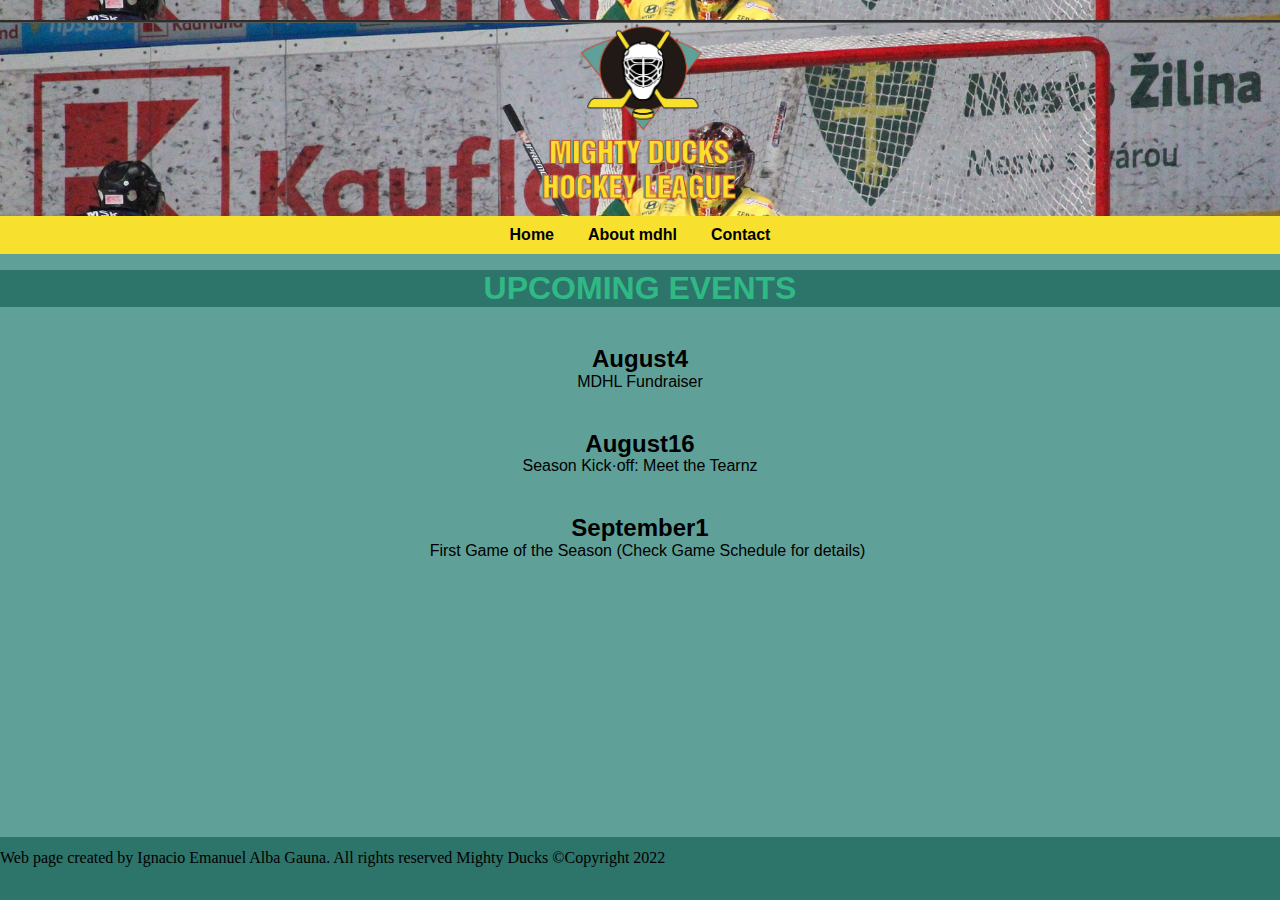
<file: src/index.html>
<!DOCTYPE html>
<html lang="en">

<head>
    <meta charset="UTF-8">
    <meta http-equiv="X-UA-Compatible" content="IE=edge">
    <meta name="viewport" content="width=device-width, initial-scale=1.0">
    <title>Mighty Ducks</title>
    <link rel="stylesheet" href="index.css">
    <link rel="stylesheet" href="normalize.css">
</head>

<body>

    <header>

        <div class="bannercontainer">
            <div class="MightyHockey">
                <p class="Mighty">Mighty Ducks</p>
                <p class="Hockey">Hockey League</p>
            </div>
            <div class="logocontainer">
                <img src="../utils/Logo-Mighty-ducks-01.png" alt="logophoto" class="logo">
            </div>

        </div>
        <nav class="navcontainer1">
            <ul class="navcontainer1"></ul>
            <li><a class="blackyellow" href="index.html">Home</a></li>
            <li><a class="mdhl" href="mdhl.html">About mdhl</a></li>
            <li><a class="contact" href="Contact.html">Contact</a></li>
            </ul>
        </nav>
    </header>

    <main>
        <h1 class="events">UPCOMING EVENTS</h1>
        <section class="boxcontainer">
            <article>
                <h2 class="August4">August4</h2>
                <p class="mdhlfundraiser">MDHL Fundraiser</p>
            </article>
            <article class="textcontainer">
                <h2 class="August16">August16</h2>
                <p>Season Kick·off: Meet the Tearnz</p>
            </article>
            <article>
                <h2 class="September1">September1</h2>
                <p class="FirstGame">First Game of the Season (Check Game Schedule for details)</p>
            </article>
        </section>
    </main>

    <footer>
        <p>Web page created by Ignacio Emanuel Alba Gauna. All rights reserved Mighty Ducks ©Copyright 2022</p>
    </footer>

</body>

</html>
</file>
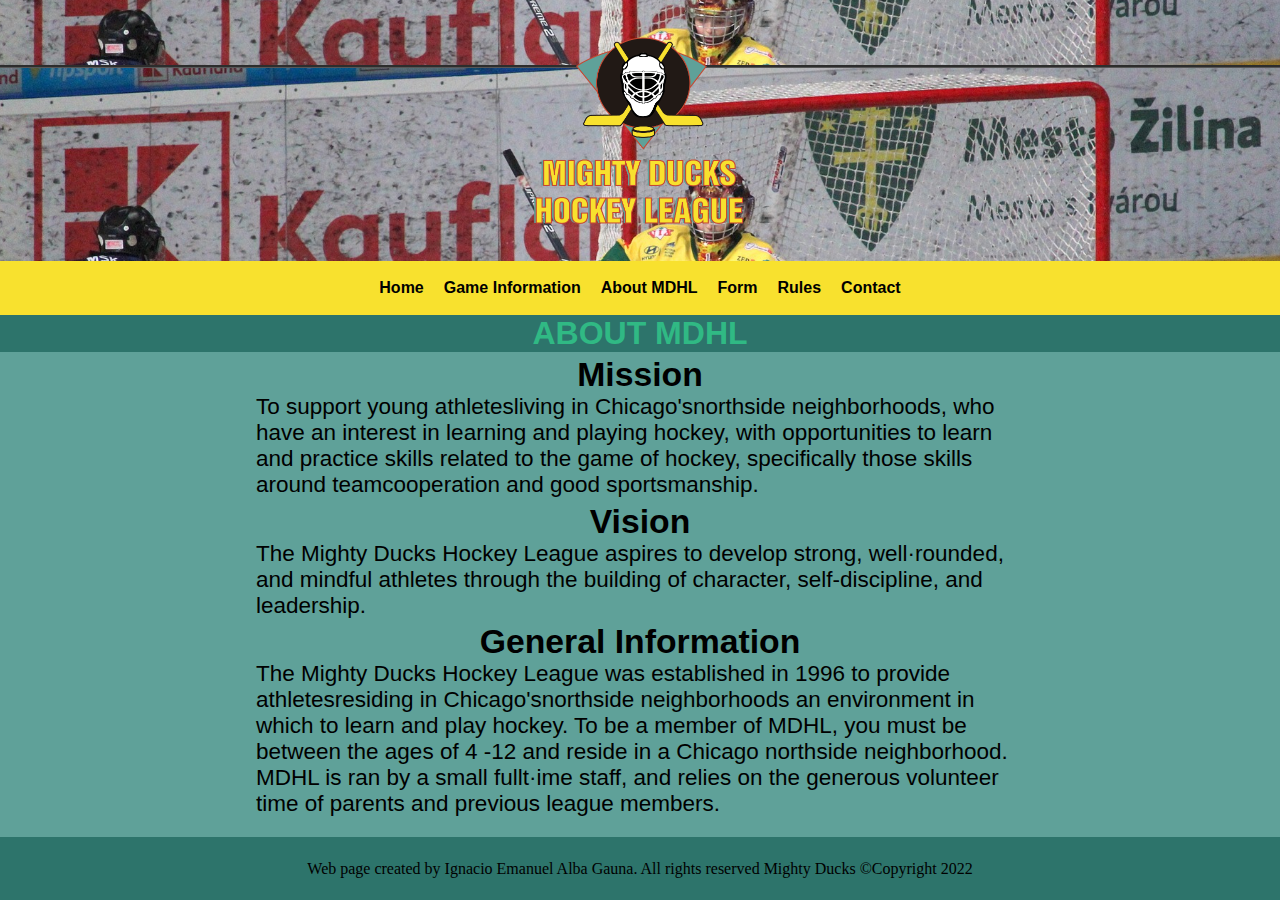
<file: src/AboutMdhl.html>
<!DOCTYPE html>
<html lang="en">

<head>
    <meta charset="UTF-8">
    <meta http-equiv="X-UA-Compatible" content="IE=edge">
    <meta name="viewport" content="width=device-width, initial-scale=1.0">
    <title>Mighty Ducks</title>
    <link rel="stylesheet" href="../src/Styles/Styles.css">
    <link rel="stylesheet" href="../src/Styles/Mdhl.css">
</head>

<body>
    <header>
        <div class="bannercontainer">
            <div class="MightyHockey">
                <p class="Mighty">Mighty Ducks</p>
                <p class="Hockey">Hockey League</p>
            </div>
            <img src="../src/utils/Logo-Mighty-ducks-01.png" alt="logophoto" class="logo">
        </div>
        <nav class="navcontainer1">
            <ul>
                <li><a class="blackyellow" href="../src/Home.html">Home</a></li>
                <li><a class="GameInformation" href="../src/GameInformation.html">Game Information</a></li>
                <li><a class="mdhl" href="../src/AboutMdhl.html">About MDHL</a></li>
                <li><a class="RegistrationForm" href="RegistrationForm.html">Form</a></li>
                <li><a class="Rules" href="Rules.html">Rules</a></li>
                <li><a class="contact" href="../src/Contact.html">Contact</a></li>
            </ul>
        </nav>
    </header>

    <main>
        <h1 class="aboutMdhl">ABOUT MDHL</h1>
        <section class="boxcontainer">
            <article>
                <h2>Mission</h2>
                <p>To support young athletesliving in Chicago'snorthside neighborhoods, who have an
                    interest in
                    learning and playing hockey, with opportunities to learn and practice skills related to the game of
                    hockey, specifically those skills around teamcooperation and good sportsmanship.</p>
            </article>
            <article>
                <h2>Vision</h2>
                <p>The Mighty Ducks Hockey League aspires to develop strong, well·rounded, and
                    mindful
                    athletes through the building of character, self-discipline, and leadership.</p>
            </article>
            <article>
                <h2>General Information</h2>
                <p>The Mighty Ducks Hockey League was established in 1996 to provide
                    athletesresiding in
                    Chicago'snorthside neighborhoods an environment in which to learn and play hockey. To be a
                    member of MDHL, you must be between the ages of 4 -12 and reside in a Chicago northside
                    neighborhood. MDHL is ran by a small fullt·ime staff, and relies on the generous volunteer time of
                    parents and previous league members.</p>
            </article>
        </section>
    </main>

    <footer>
        <p>Web page created by Ignacio Emanuel Alba Gauna. All rights reserved Mighty Ducks ©Copyright 2022</p>
    </footer>
</body>

</html>
</file>
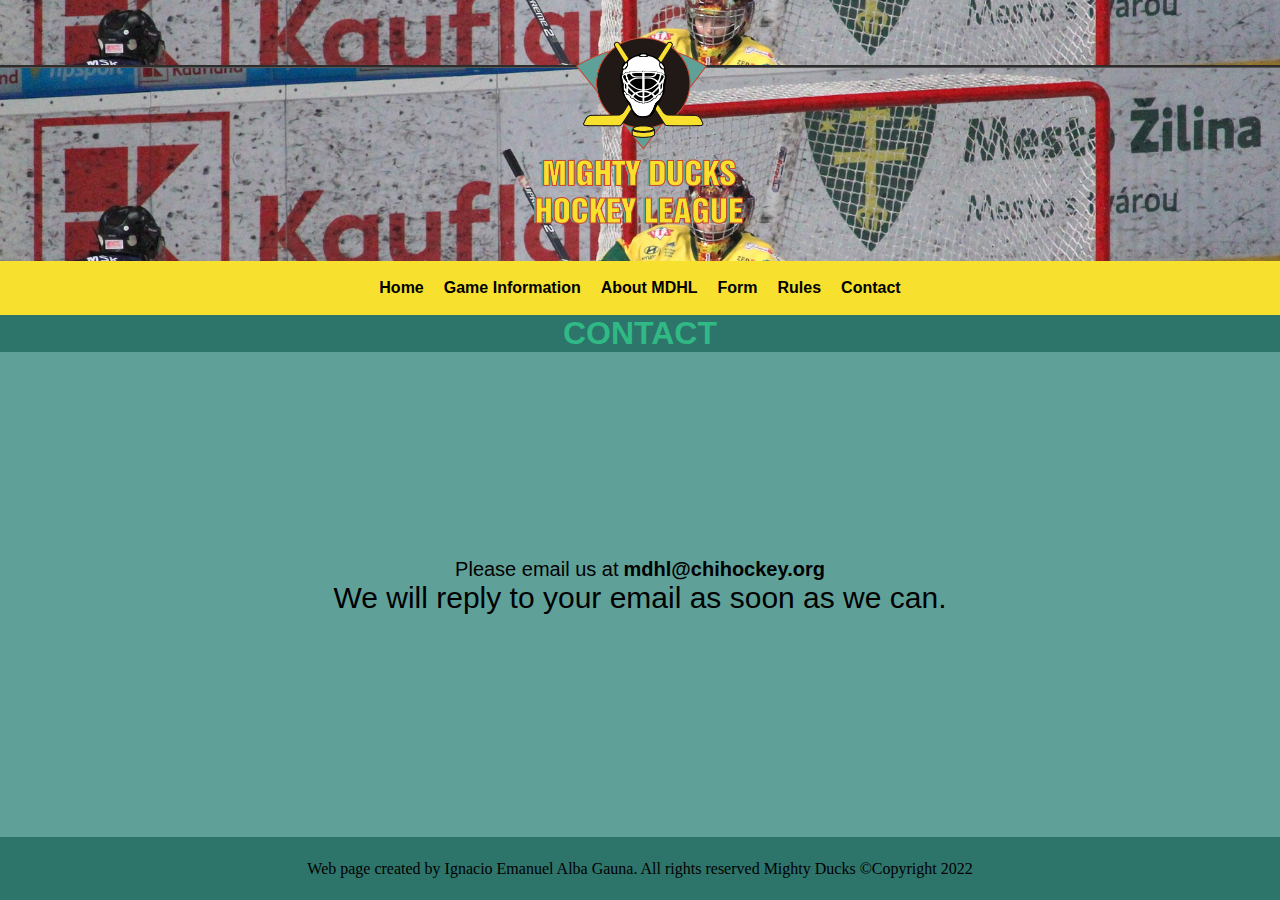
<file: src/Contact.html>
<!DOCTYPE html>
<html lang="en">

<head>
    <meta charset="UTF-8">
    <meta http-equiv="X-UA-Compatible" content="IE=edge">
    <meta name="viewport" content="width=device-width, initial-scale=1.0">
    <title>Mighty Ducks</title>
    <link rel="stylesheet" href="../src/Styles/Styles.css">
    <link rel="stylesheet" href="../src/Styles/Contact.css">
</head>

<body>
    <header>
        <div class="bannercontainer">
            <div class="MightyHockey">
                <p class="Mighty">Mighty Ducks</p>
                <p class="Hockey">Hockey League</p>
            </div>
            <img src="../src/utils/Logo-Mighty-ducks-01.png" alt="logophoto" class="logo">
        </div>
        <nav class="navcontainer1">
            <ul>
                <li><a class="blackyellow" href="../src/Home.html">Home</a></li>
                <li><a class="GameInformation" href="../src/GameInformation.html">Game Information</a></li>
                <li><a class="mdhl" href="../src/AboutMdhl.html">About MDHL</a></li>
                <li><a class="RegistrationForm" href="RegistrationForm.html">Form</a></li>
                <li><a class="Rules" href="Rules.html">Rules</a></li>
                <li><a class="contact" href="../src/Contact.html">Contact</a></li>
            </ul>
        </nav>
    </header>

    <main>
        <h1 class="Contact">CONTACT</h1>
        <section class="boxcontainer">
            <p class="FirstP">Please email us at<span>mdhl@chihockey.org</span></p>
            <p class="SecondP ">We will reply to your email as soon as we can.</p>
        </section>
    </main>

    <footer>
        <p>Web page created by Ignacio Emanuel Alba Gauna. All rights reserved Mighty Ducks ©Copyright 2022</p>
    </footer>

</body>

</html>
</file>
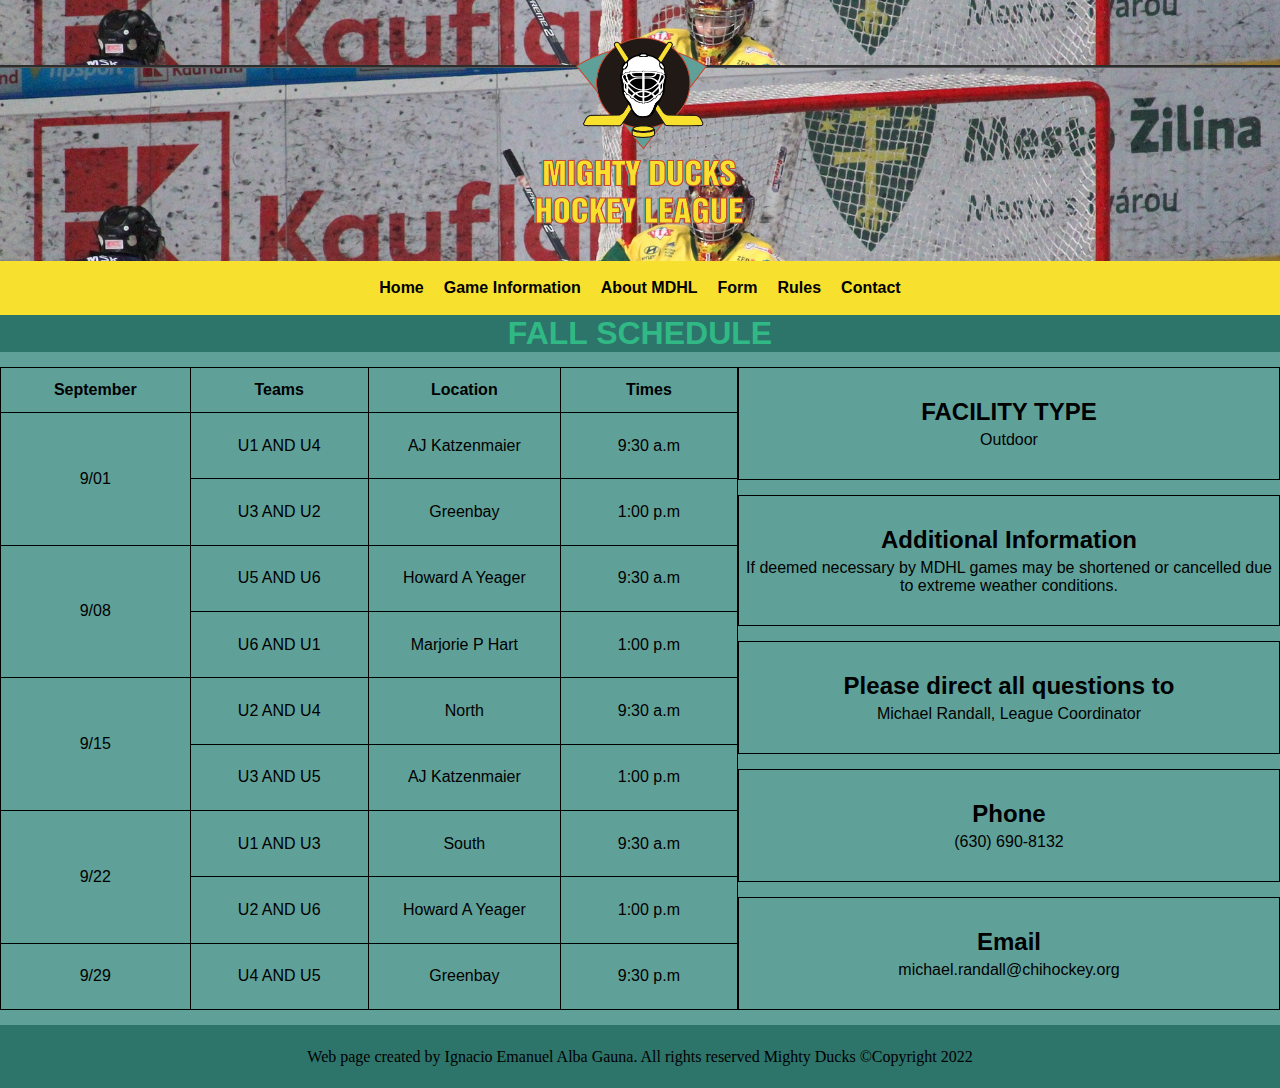
<file: src/GameInformation.html>
<!DOCTYPE html>
<html lang="en">

<head>
    <meta charset="UTF-8">
    <meta http-equiv="X-UA-Compatible" content="IE=edge">
    <meta name="viewport" content="width=device-width, initial-scale=1.0">
    <title>Mighty Ducks</title>
    <link rel="stylesheet" href="Styles/Styles.css">
    <link rel="stylesheet" href="../src/Styles/GameInformation.css">
</head>

<body>
    <header>

        <div class="bannercontainer">
            <div class="MightyHockey">
                <p class="Mighty">Mighty Ducks
                </p>
                <p class="Hockey">Hockey League</p>
            </div>
            <img src="../src/utils/Logo-Mighty-ducks-01.png" alt="logophoto" class="logo">
        </div>
        <nav class="navcontainer1">
            <ul>
                <li><a class="blackyellow" href="../src/Home.html">Home</a></li>
                <li><a class="GameInformation" href="../src/GameInformation.html">Game Information</a></li>
                <li><a class="mdhl" href="../src/AboutMdhl.html">About MDHL</a></li>
                <li><a class="RegistrationForm" href="RegistrationForm.html">Form</a></li>
                <li><a class="Rules" href="Rules.html">Rules</a></li>
                <li><a class="contact" href="../src/Contact.html">Contact</a></li>
            </ul>
        </nav>
    </header>

    <main>
        <h1 class="FallSchedule">FALL SCHEDULE</h1>
        <section>
            <div>
                <table>
                    <thead>
                        <tr>
                            <th>September</th>
                            <th>Teams</th>
                            <th>Location</th>
                            <th>Times</th>
                        </tr>
                    </thead>
                    <tbody>
                        <tr>
                            <td rowspan="2">9/01</td>
                            <td>U1 AND U4</td>
                            <td>AJ Katzenmaier</td>
                            <td>9:30 a.m</td>
                        </tr>
                        <tr>
                            <td>U3 AND U2</td>
                            <td>Greenbay</td>
                            <td>1:00 p.m</td>
                        </tr>
                        <tr>
                            <td rowspan="2">9/08</td>
                            <td>U5 AND U6</td>
                            <td>Howard A Yeager</td>
                            <td>9:30 a.m</td>
                        </tr>
                        <tr>
                            <td>U6 AND U1</td>
                            <td>Marjorie P Hart</td>
                            <td>1:00 p.m</td>
                        </tr>
                        <tr>
                            <td rowspan="2">9/15</td>
                            <td>U2 AND U4</td>
                            <td>North</td>
                            <td>9:30 a.m</td>
                        </tr>
                        <tr>
                            <td>U3 AND U5</td>
                            <td>AJ Katzenmaier</td>
                            <td>1:00 p.m</td>
                        </tr>
                        <tr>
                            <td rowspan="2">9/22</td>
                            <td>U1 AND U3</td>
                            <td>South</td>
                            <td>9:30 a.m</td>
                        </tr>
                        <tr>
                            <td>U2 AND U6</td>
                            <td>Howard A Yeager</td>
                            <td>1:00 p.m</td>
                        </tr>
                        <tr>
                            <td>9/29</td>
                            <td>U4 AND U5</td>
                            <td>Greenbay</td>
                            <td>9:30 p.m</td>
                        </tr>
                    </tbody>
                </table>
                <aside class="BoxContainer">
                    <article class="ArticleInformation">
                        <H2>FACILITY TYPE</H2>
                        <P>Outdoor</P>
                    </article>
                    <article class="ArticleInformation">
                        <h2>Additional Information</h2>
                        <p>If deemed necessary by MDHL games may be shortened or
                            cancelled due to extreme weather conditions.</p>
                    </article>
                    <article class="ArticleInformation">
                        <h2>Please direct all questions to</h2>
                        <p>Michael Randall, League Coordinator</p>
                    </article>
                    <article class="ArticleInformation">
                        <h2>Phone</h2>
                        <p>(630) 690-8132</p>
                    </article>
                    <article class="ArticleInformation">
                        <h2>Email</h2>
                        <p>michael.randall@chihockey.org</p>
                    </article>
            </div>
            </div>
        </section>
    </main>

    <footer>
        <p>Web page created by Ignacio Emanuel Alba Gauna. All rights reserved Mighty Ducks ©Copyright 2022</p>
    </footer>
</body>

</html>
</file>
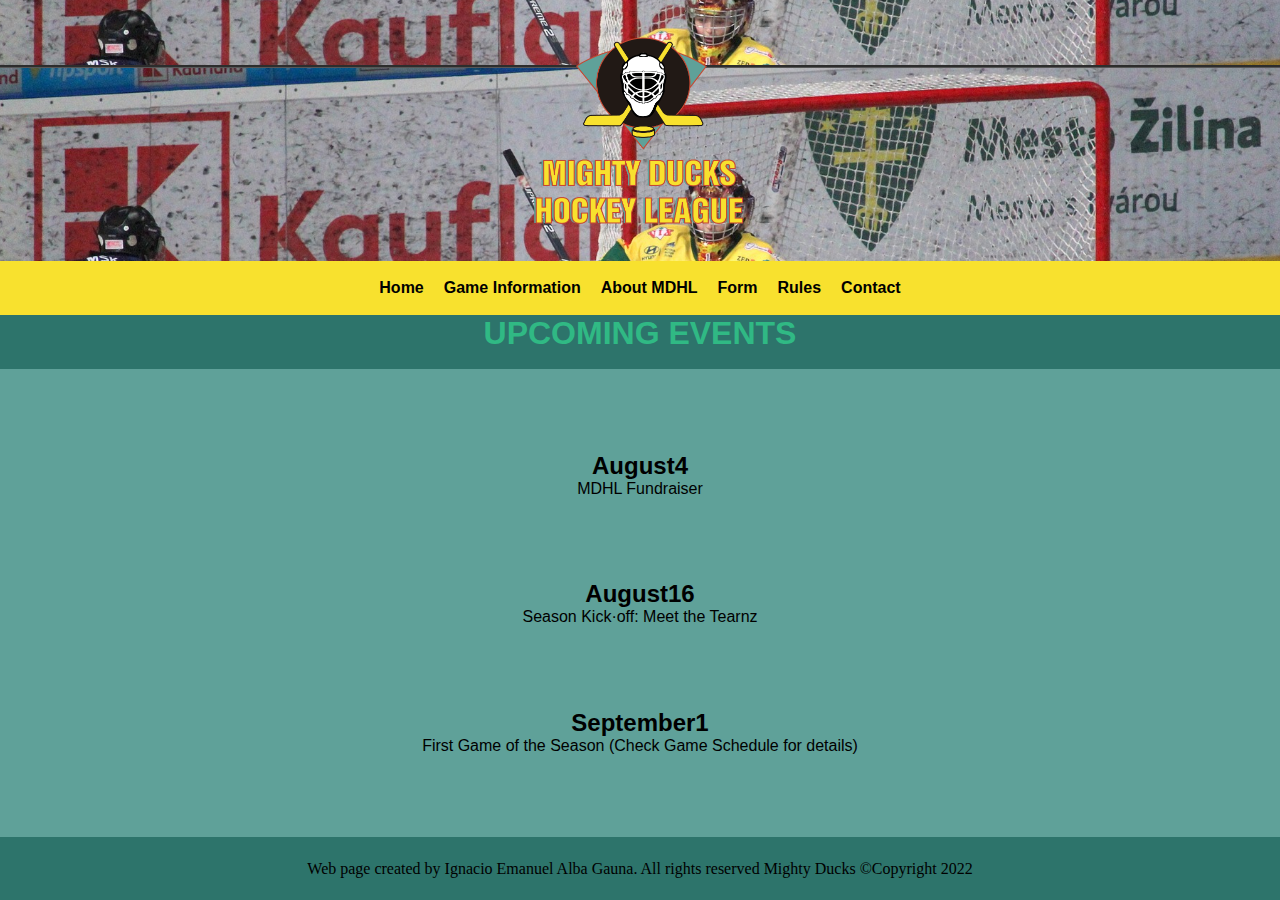
<file: src/Home.html>
<!DOCTYPE html>
<html lang="en">

<head>
    <meta charset="UTF-8">
    <meta http-equiv="X-UA-Compatible" content="IE=edge">
    <meta name="viewport" content="width=device-width, initial-scale=1.0">
    <title>Mighty Ducks</title>
    <link rel="stylesheet" href="../src/Styles/Styles.css">
    <link rel="stylesheet" href="../src/Styles/Home.css">
</head>

<body>

    <header>

        <div class="bannercontainer">
            <div class="MightyHockey">
                <p class="Mighty">Mighty Ducks</p>
                <p class="Hockey">Hockey League</p>
            </div>
            <img src="../src/utils/Logo-Mighty-ducks-01.png" alt="logophoto" class="logo">
        </div>
        <nav class="navcontainer1">
            <ul>
                <li><a class="blackyellow" href="../src/Home.html">Home</a></li>
                <li><a class="GameInformation" href="../src/GameInformation.html">Game Information</a></li>
                <li><a class="mdhl" href="../src/AboutMdhl.html">About MDHL</a></li>
                <li><a class="RegistrationForm" href="RegistrationForm.html">Form</a></li>
                <li><a class="Rules" href="Rules.html">Rules</a></li>
                <li><a class="contact" href="../src/Contact.html">Contact</a></li>
            </ul>
        </nav>
    </header>

    <main>
        <h1 class="events">UPCOMING EVENTS</h1>
        <section class="boxcontainer">
            <article>
                <h2>August4</h2>
                <p>MDHL Fundraiser</p>
            </article>
            <article>
                <h2>August16</h2>
                <p>Season Kick·off: Meet the Tearnz</p>
            </article>
            <article>
                <h2>September1</h2>
                <p>First Game of the Season (Check Game Schedule for details)</p>
            </article>
        </section>
    </main>

    <footer>
        <p>Web page created by Ignacio Emanuel Alba Gauna. All rights reserved Mighty Ducks ©Copyright 2022</p>
    </footer>

</body>

</html>
</file>
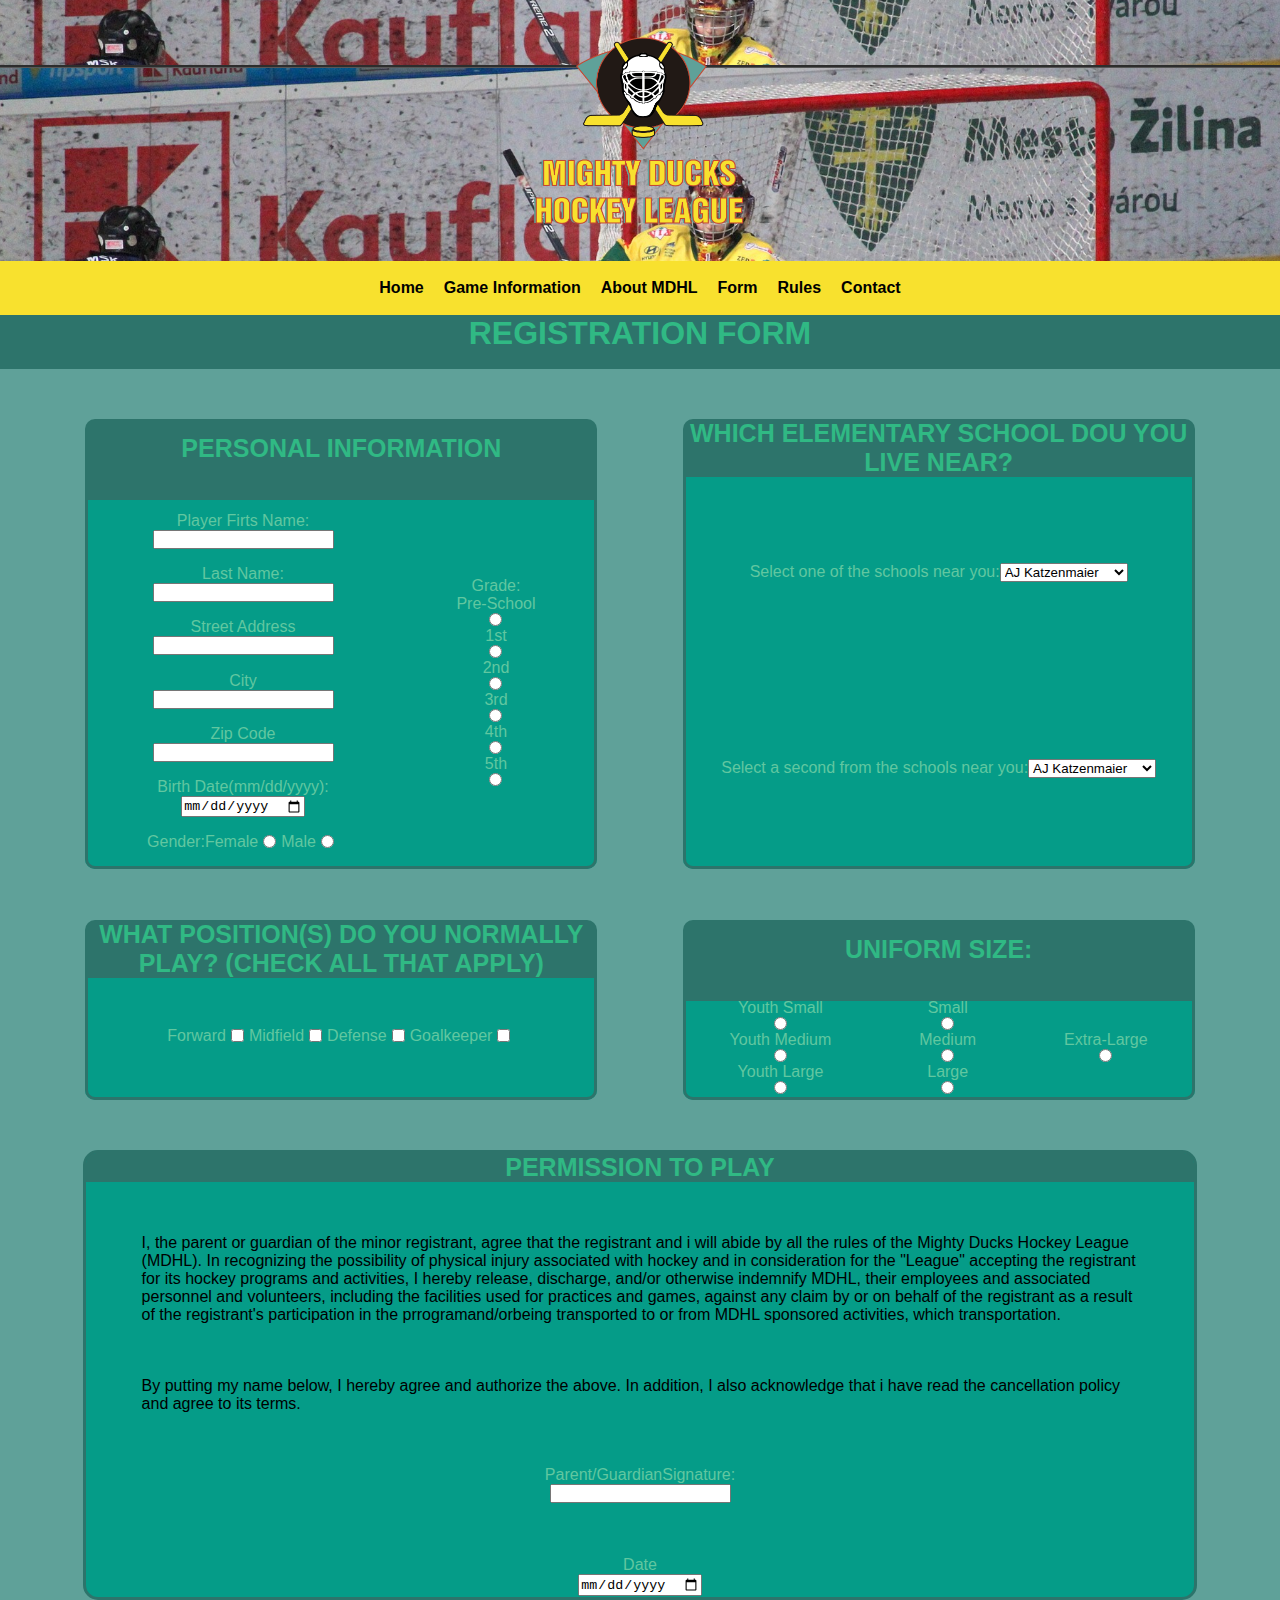
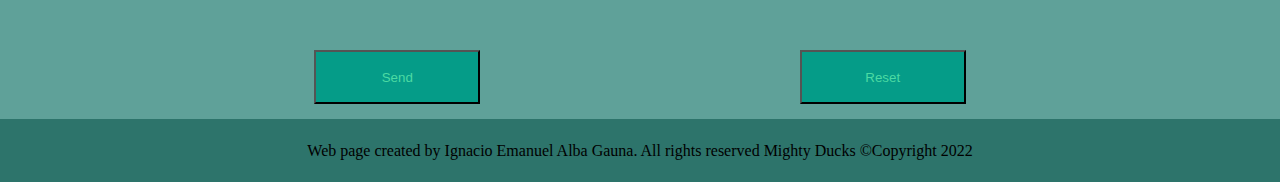
<file: src/RegistrationForm.html>
<!DOCTYPE html>
<html lang="en">

<head>
    <meta charset="UTF-8">
    <meta http-equiv="X-UA-Compatible" content="IE=edge">
    <meta name="viewport" content="width=device-width, initial-scale=1.0">
    <title>Mighty Ducks</title>
    <link rel="stylesheet" href="../src/Styles/Styles.css">
    <link rel="stylesheet" href="../src/Styles/RegistrationForm.css">
</head>

<body>
    <header>

        <div class="bannercontainer">
            <div class="MightyHockey">
                <p class="Mighty">Mighty Ducks</p>
                <p class="Hockey">Hockey League</p>
            </div>
            <img src="../src/utils/Logo-Mighty-ducks-01.png" alt="logophoto" class="logo">
        </div>
        <nav class="navcontainer1">
            <ul>
                <li><a class="blackyellow" href="../src/Home.html">Home</a></li>
                <li><a class="GameInformation" href="../src/GameInformation.html">Game Information</a></li>
                <li><a class="mdhl" href="../src/AboutMdhl.html">About MDHL</a></li>
                <li><a class="RegistrationForm" href="RegistrationForm.html">Form</a></li>
                <li><a class="Rules" href="Rules.html">Rules</a></li>
                <li><a class="contact" href="../src/Contact.html">Contact</a></li>
            </ul>
        </nav>
    </header>

    <main>
        <h1 class="registrationForm">REGISTRATION FORM</h1>
        <section>
            <form method='GET' action="../show_data.html">
                <fieldset class="sameFieldsetHeight">
                    <legend class="sameLegendHeight">PERSONAL Information</legend>
                    <div>
                        <label for="PlayerFirtsName">Player Firts Name:</label>
                        <input type="text" id='PlayerFirtsName' name='PlayerFirtsName' />
                    </div>
                    <div>
                        <label for="LastName">Last Name:</label>
                        <input type="text" id='LastName:' name='LastName:' />
                    </div>
                    <div>
                        <label for="StreetAddress">Street Address</label>
                        <input type="text" id='StreetAddress' name='StreetAddress' />
                    </div>
                    <div>
                        <label for="City">City</label>
                        <input type="city" id='city' name='city' />
                    </div>
                    <div>
                        <label for="ZipCode">Zip Code</label>
                        <input type="ZipCode" id='ZipCode' name='ZipCode' />
                    </div>
                    <div>
                        <label for="BirthDate">Birth Date(mm/dd/yyyy):</label>
                        <input type="date" id="BirthDate" name="BirthDate">
                    </div>
                    <div class="divGender">
                        <p>Gender:</p>
                        <label for="female">Female</label>
                        <input type="radio" id="female" name="gender" value="female" />
                        <label for="male">Male</label>
                        <input type="radio" id="male" name="gender" value="male" />
                    </div>
                    <div>
                        <p>Grade:</p>
                        <label for="preSchool">Pre-School</label>
                        <input type="radio" id="preSchool" name="grade" value="preSchool" />
                        <label for="1st">1st</label>
                        <input type="radio" id="1st" name="grade" value="1st" />
                        <label for="2nd">2nd</label>
                        <input type="radio" id="2nd" name="grade" value="2nd" />
                        <label for="3rd">3rd</label>
                        <input type="radio" id="3rd" name="grade" value="3rd" />
                        <label for="4th">4th</label>
                        <input type="radio" id="4th" name="grade" value="4th" />
                        <label for="5th">5th</label>
                        <input type="radio" id="5th" name="grade" value="5th" />
                    </div>
                </fieldset>
                <fieldset class="sameFieldsetHeight">
                    <legend>Which elementary school dou you live near?</legend>
                    <div class="selectSchool">
                        <label for="mostNearSchool">Select one of the schools near you:</label>
                        <select name="firstSchool" id="mostNearSchool">
                            <option value="AJKatzenmaier">AJ Katzenmaier</option>
                            <option value="Greenbay">Greenbay</option>
                            <option value="HowardAYeager">Howard A Yeager</option>
                            <option value="MarjoriePHart">Marjorie P Hart</option>
                            <option value="NorthElemtary">North Elemtary</option>
                            <option value="SouthElementary">South Elementary</option>
                        </select>
                        <label for="mostNearSchool">Select a second from the schools near you:</label>
                        <select name="firstSchool" id="mostNearSchool">
                            <option value="AJKatzenmaier">AJ Katzenmaier</option>
                            <option value="Greenbay">Greenbay</option>
                            <option value="HowardAYeager">Howard A Yeager</option>
                            <option value="MarjoriePHart">Marjorie P Hart</option>
                            <option value="NorthElemtary">North Elemtary</option>
                            <option value="SouthElementary">South Elementary</option>
                        </select>
                    </div>
                </fieldset>
                <fieldset class="thirdFieldset">
                    <legend>What position(s) do you normally play? (check all that apply)</legend>
                    <div class="positionCheckbox">
                        <label for="position">Forward</label>
                        <input type="checkbox" id="cursos" value="html">
                        <label for="position">Midfield</label>
                        <input type="checkbox" id="cursos" value="css">
                        <label for="position">Defense</label>
                        <input type="checkbox" id="cursos" value="javascript">
                        <label for="position">Goalkeeper</label>
                        <input type="checkbox" id="cursos" value="jquery">
                    </div>
                </fieldset>
                <fieldset class="fourthFieldset">
                    <legend class="sameLegendHeight"> Uniform Size:</legend>
                    <label for="youthSmall">Youth Small</label>
                    <input type="radio" id="youthsmall" name="uniformSize" value="youthSmall" />
                    <label for="youthMedium">Youth Medium</label>
                    <input type="radio" id="youthMedium" name="uniformSize" value="youthMedium" />
                    <label for="youthLarge">Youth Large</label>
                    <input type="radio" id="youthLarge" name="uniformSize" value="youthLarge" />
                    <label for="small">Small</label>
                    <input type="radio" id="small" name="uniformSize" value="small" />
                    <label for="medium">Medium</label>
                    <input type="radio" id="medium" name="uniformSize" value="medium" />
                    <label for="large">Large</label>
                    <input type="radio" id="large" name="uniformSize" value="large" />
                    <label for="extraLarge">Extra-Large</label>
                    <input type="radio" id="extraLarge" name="uniformSize" value="extraLarge" />
                </fieldset>
                <div class="parentalPermission">
                    <h2>PERMISSION TO PLAY</h2>
                    <p>I, the parent or guardian of the minor registrant, agree that the registrant and i will abide by
                        all the rules of the Mighty Ducks Hockey League (MDHL). In recognizing the possibility of
                        physical injury associated with hockey and in consideration for the "League" accepting the
                        registrant for its hockey programs and activities, I hereby release, discharge, and/or otherwise
                        indemnify MDHL, their employees and associated personnel and volunteers, including the
                        facilities used for practices and games, against any claim by or on behalf of the registrant as
                        a result of the registrant's participation in the prrogramand/orbeing transported to or from
                        MDHL sponsored activities, which transportation.</p>
                    <p>By putting my name below, I hereby agree and authorize the above. In addition, I also acknowledge
                        that i have read the cancellation policy and agree to its terms.
                    </p>

                    <div>
                        <label for="TutorPermission">Parent/GuardianSignature:</label>
                        <input type="text" id='TutorPermission' name='TutorPermission' />
                    </div>
                    <div>
                        <label for="Date">Date</label>
                        <input type="date" id="date" name="date">
                    </div>

                </div>
                <input class="SendResetButtom" type='submit' name='Submit' value='Send' />
                <input class="SendResetButtom" type="reset" />
            </form>
        </section>
    </main>

    <footer>
        <p>Web page created by Ignacio Emanuel Alba Gauna. All rights reserved Mighty Ducks ©Copyright 2022</p>
    </footer>

</body>

</html>
</file>
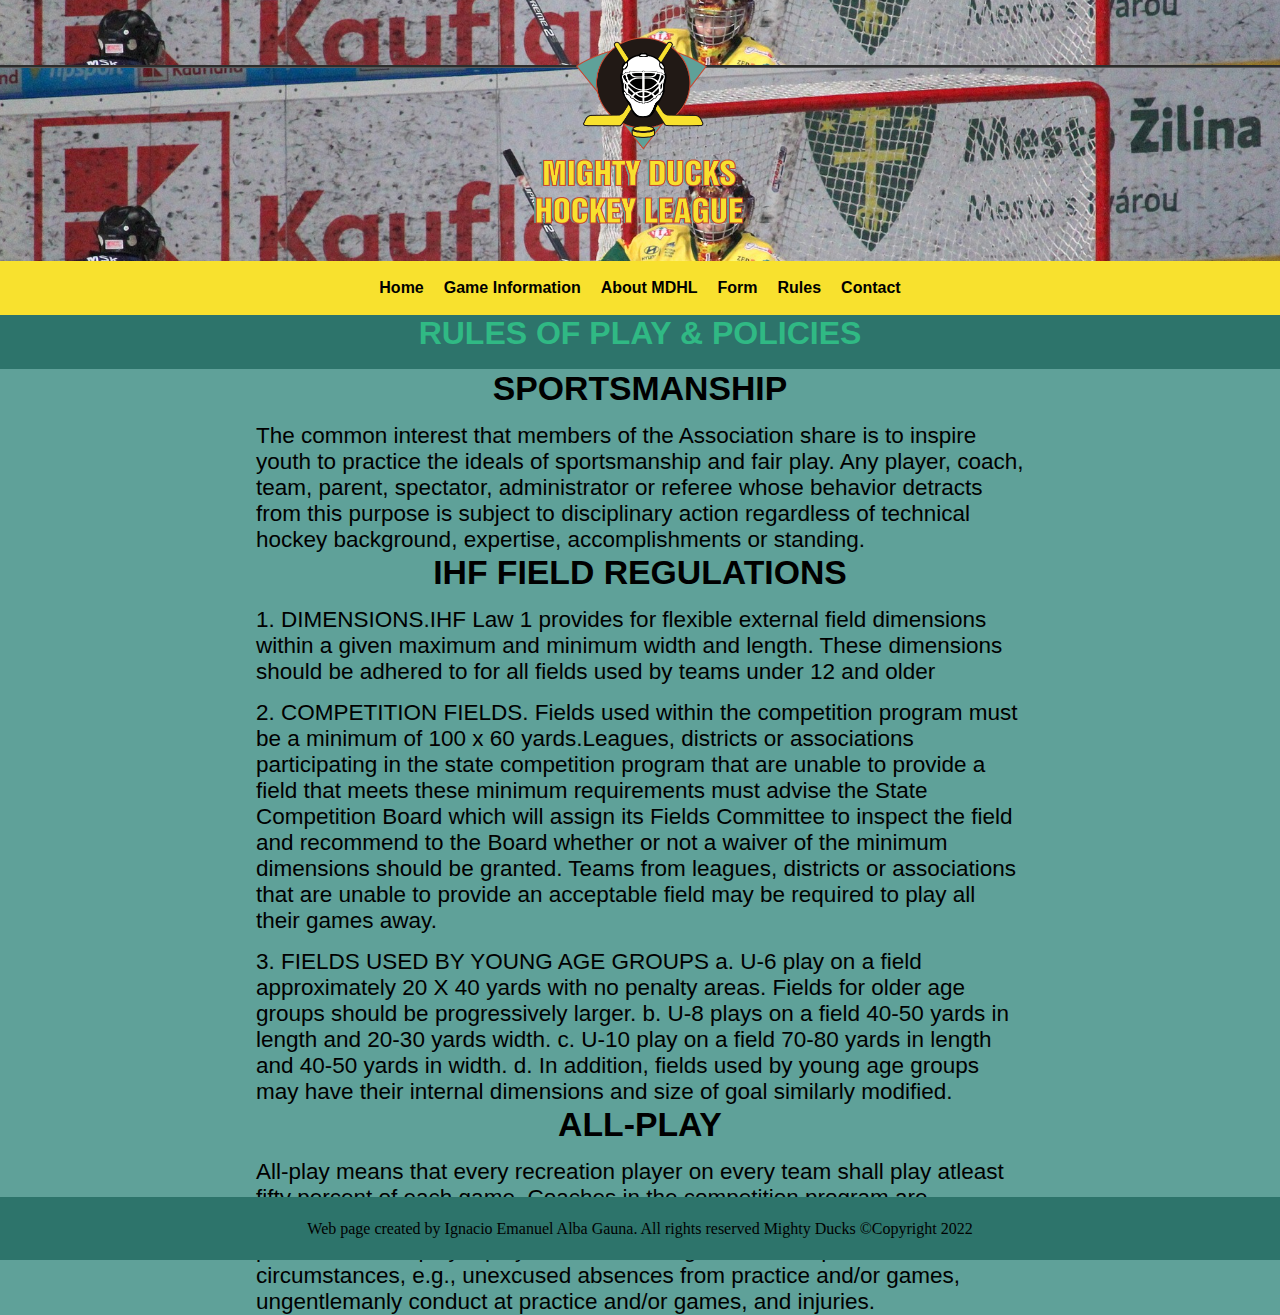
<file: src/Rules.html>
<!DOCTYPE html>
<html lang="en">

<head>
    <meta charset="UTF-8">
    <meta http-equiv="X-UA-Compatible" content="IE=edge">
    <meta name="viewport" content="width=device-width, initial-scale=1.0">
    <title>Mighty Ducks</title>
    <link rel="stylesheet" href="Styles/Styles.css">
    <link rel="stylesheet" href="../src/Styles/Rules.css">
</head>

<body>
    <header>
        <div class="bannercontainer">
            <div class="MightyHockey">
                <p class="Mighty">Mighty Ducks</p>
                <p class="Hockey">Hockey League</p>
            </div>
            <img src="../src/utils/Logo-Mighty-ducks-01.png" alt="logophoto" class="logo">
        </div>
        <nav class="navcontainer1">
            <ul>
                <li><a class="blackyellow" href="../src/Home.html">Home</a></li>
                <li><a class="GameInformation" href="../src/GameInformation.html">Game Information</a></li>
                <li><a class="mdhl" href="../src/AboutMdhl.html">About MDHL</a></li>
                <li><a class="RegistrationForm" href="RegistrationForm.html">Form</a></li>
                <li><a class="Rules" href="Rules.html">Rules</a></li>
                <li><a class="contact" href="../src/Contact.html">Contact</a></li>
            </ul>
        </nav>
    </header>

    <main>
        <h1 class="rulesOfPlay">RULES OF PLAY & POLICIES</h1>
        <section class="boxcontainer">
            <article>
                <h2>SPORTSMANSHIP</h2>
                <p>The common interest that members of the Association share is to inspire
                    youth to practice the ideals of sportsmanship and fair play. Any player, coach,
                    team, parent, spectator, administrator or referee whose behavior detracts from
                    this purpose is subject to disciplinary action regardless of technical hockey
                    background, expertise, accomplishments or standing.</p>
            </article>
            <article>
                <h2>IHF FIELD REGULATIONS</h2>
                <p>1. DIMENSIONS.IHF Law 1 provides for flexible external field dimensions within
                    a given maximum and minimum width and length. These dimensions should be
                    adhered to for all fields used by teams under 12 and older</p>

                <p class="competitionFields">2. COMPETITION FIELDS. Fields used within the competition program must be
                    a minimum of 100 x 60 yards.Leagues, districts or associations participating in
                    the state competition program that are unable to provide a field that meets these
                    minimum requirements must advise the State Competition Board which will
                    assign its Fields Committee to inspect the field and recommend to the Board
                    whether or not a waiver of the minimum dimensions should be granted. Teams
                    from leagues, districts or associations that are unable to provide an acceptable
                    field may be required to play all their games away.</p>

                <p>3. FIELDS USED BY YOUNG AGE GROUPS
                    a. U-6 play on a field approximately 20 X 40 yards with no penalty areas. Fields
                    for older age groups should be progressively larger.
                    b. U-8 plays on a field 40-50 yards in length and 20-30 yards width.
                    c. U-10 play on a field 70-80 yards in length and 40-50 yards in width.
                    d. In addition, fields used by young age groups may have their internal
                    dimensions and size of goal similarly modified.</p>
            </article>
            <article>
                <h2>ALL-PLAY</h2>
                <p>All-play means that every recreation player on every team shall play atleast
                    fifty percent of each game. Coaches in the competition program are encouraged
                    to play their players 50% of each game.
                    o A Coach shall be permitted to not play a player 50% of each game
                    under special circumstances, e.g., unexcused absences from practice
                    and/or games, ungentlemanly conduct at practice and/or games, and
                    injuries.</p>
            </article>
        </section>
    </main>

    <footer>
        <p>Web page created by Ignacio Emanuel Alba Gauna. All rights reserved Mighty Ducks ©Copyright 2022</p>
    </footer>

</body>

</html>
</file>
<file: src/index.css>
* {
    margin: 0%;
    padding: 0%;
    box-sizing: border-box;
}

body {
    background-color: rgb(95, 161, 153);
    display: flex;
    flex-direction: column;
    min-height: 100vh;
    justify-content: space-between;
}



header {
    height: 30vh;
}

main {
    height: 63vh;
}

.bannercontainer {
    background-image: url(../utils/design1_image2.png);
    height: 80%;
    background-position: bottom;
}

.logocontainer {
    display: flex;
    justify-content: center;
    align-items: center;
}

.logo {
    width: 25vh;
    height: 25vh;

}

.navcontainer1 {
    background: rgb(248, 225, 46);
    text-decoration: none;
    width: 100%;
    display: flex;
    flex-wrap: wrap;
    justify-content: center;
}

.navcontainer1>li {
    font-weight: bold;
    padding: 10px;
    margin: 0 7px;
    list-style: none;
}

a:link {
    text-decoration: none;
    color: black;
    font-family: sans-serif;
}

a:hover {
    background-color: black;
    color: yellow;
    padding: 10px;
}

.events {
    display: flex;
    justify-content: center;
    font-weight: bold;
    font-family: Helvetica;
    background: rgb(45, 116, 107);
    color: rgb(48, 185, 132);
    width: 100%;
    margin: 0%;
}

.boxcontainer {
    font-family: Helvetica;
    display: flex;
    flex-direction: column;
    align-items: center;
    height: 10%;
    margin-top: 3%;
}

.September1 {
    margin: 0%;
    display: flex;
    justify-content: center;
}

.August16 {
    margin: 0%;
    display: flex;
    justify-content: center;
}

.August4 {
    margin: 0%;
    display: flex;
    justify-content: center;
}

.textcontainer {
    margin: 3%;
}

.FirstGame {
    margin-left: 15px;
}


footer {
    background: rgb(45, 116, 107);
    width: 100%;
    height: 7vh;
}

footer p {
    display: flex;
    justify-content: start;
    margin-top: 12px;
}




@media (max-width: 1080px) {
    .logo {
        display: none;
    }

    .bannercontainer {
        height: 10vh;
    }

    header {
        height: 7vh;
    }


    main {
        height: 68vh;
    }

    footer {
        height: 7vh;
        font-size: 12px;
    }

    .MightyHockey {
        position: absolute;
        text-align: center;
        width: 100%;
        font-family: Helvetica;
        font-weight: bold;
        font-size: 20px;
        color: yellow;
        -webkit-text-stroke: 1px rgb(198, 72, 50);

    }

    .events {
        font-size: 20px;
    }

    .Mighty {
        margin: 0%;
    }

    .Hockey {
        margin: 0%;
    }


    .textcontainer {
        margin: 30px;
    }

    .September1 {
        margin: 0%;
        display: flex;
        justify-content: center;
    }

    .August16 {
        margin: 0%;
        display: flex;
        justify-content: center;
    }

    .August4 {
        margin: 0%;
        display: flex;
        justify-content: center;
    }

}

@media (min-width: 1080px) {
    .MightyHockey {
        display: none;
    }
}

@media (min-height: 2560px) {}
</file>
<file: src/Styles/Styles.css>
* {
    margin: 0%;
    padding: 0%;
    box-sizing: border-box;
}

body {
    background-color: rgb(95, 161, 153);
    display: flex;
    flex-direction: column;
    min-height: 100vh;
    justify-content: space-between;
}

header {
    min-height: 35vh;
}

main {
    min-height: 58vh;
    font-family: sans-serif;
}

.bannercontainer {
    background-image: url(../utils/design1_image2.png);
    height: 29vh;
    background-position: bottom;
    display: flex;
    justify-content: center;
    align-items: center;
}

.logo {
    width: 27vh;
    height: 27vh;
}

.navcontainer1 {
    background: rgb(248, 225, 46);
    width: 100%;
    display: flex;
    align-items: center;
    justify-content: center;
    height: 6vh;
}

.navcontainer1 ul {
    text-decoration: none;
    display: flex;
}

.navcontainer1 li {
    font-weight: bold;
    padding: 10px;
    list-style: none;
}

.navcontainer1 a {
    text-decoration: none;
    color: black;
    font-family: sans-serif;
}

li:hover {
    background-color: black;
}

li:hover a {
    color: yellow;
}

footer {
    background: rgb(45, 116, 107);
    width: 100%;
    height: 7vh;
    display: flex;
    justify-content: center;
    align-items: center;
}

@media (max-width: 1080px) {
    header {
        min-height: 15vh;
    }

    main {
        min-height: 78vh;
    }

    footer {
        height: 7vh;
        font-size: 12px;
    }

    .logo {
        display: none;
    }

    .bannercontainer {
        height: 10vh;
    }

    .navcontainer1 {
        height: 5vh;
    }

    .navcontainer1 li {
        height: 5vh;
    }

    .MightyHockey {
        position: absolute;
        text-align: center;
        width: 100%;
        font-family: Helvetica;
        font-weight: bold;
        font-size: 20px;
        color: yellow;
        -webkit-text-stroke: 1px rgb(198, 72, 50);

    }

    .Mighty {
        margin: 0%;
    }

    .Hockey {
        margin: 0%;
    }

}

@media (min-width: 1080px) {
    .MightyHockey {
        display: none;
    }
}
</file>
<file: src/Styles/Mdhl.css>
.boxcontainer {
    font-family: Helvetica;
    font-size: 2.5vh;
    display: flex;
    flex-direction: column;
    align-items: center;
    justify-content: space-evenly;
    height: 52vh;
}

.aboutMdhl {
    display: flex;
    justify-content: center;
    background: rgb(45, 116, 107);
    color: rgb(48, 185, 132);
    width: 100%;
}

section article {
    width: 60%;
}

section article h2 {
    display: flex;
    justify-content: center;
}

@media (max-width: 693px) {
    .boxcontainer {
        height: 71vh;
    }

    section article {
        width: 90%;
    }
}
</file>
<file: src/Styles/Contact.css>
.Contact {
    display: flex;
    justify-content: center;
    background: rgb(45, 116, 107);
    color: rgb(48, 185, 132);
}

.boxcontainer {
    font-family: Helvetica;
    display: flex;
    flex-direction: column;
    align-items: center;
    justify-content: center;
    height: 52vh;
}

.FirstP {
    font-size: 20px;
    display: flex;
    justify-content: center;
}

span {
    margin-left: 5px;
    color: black;
    font-weight: bold;
}

.SecondP {
    font-size: 30px;
    display: flex;
}

@media (max-width: 617px) {

    .FirstP {
        font-size: 14px;
    }

    .SecondP {
        font-size: 15px;
    }

}
</file>
<file: src/Styles/GameInformation.css>
main section div article p,
main section p,
main section div h2 {
    text-align: center;
}

div {
    display: flex;
    justify-content: space-evenly;
}

.FallSchedule {
    display: flex;
    justify-content: center;
    background: rgb(45, 116, 107);
    color: rgb(48, 185, 132);
    margin-bottom: 15px;
}

table {
    flex-direction: column;
    border-collapse: collapse;
    margin-bottom: 15px;
}

td,
th {
    border: 1px solid black;
    width: 27vh;
    height: 5vh;
    text-align: center
}

.BoxContainer {
    display: flex;
    flex-direction: column;
    justify-content: space-evenly;
}

.ArticleInformation {
    border: 1px solid black;
    padding: 30px 0px;
    margin-bottom: 15px;
}


section div p {
    width: 60vh;
}

main section div aside h2 {
    padding-bottom: 5px;
}
</file>
<file: src/Styles/Home.css>
.events {
    display: flex;
    justify-content: center;
    background: rgb(45, 116, 107);
    color: rgb(48, 185, 132);
    width: 100%;
    height: 6vh;
}

.boxcontainer {
    font-family: Helvetica;
    display: flex;
    flex-direction: column;
    align-items: center;
    justify-content: space-evenly;
    height: 52vh;
    width: 100%;
}

article h2 {
    display: flex;
    justify-content: center;
}

@media (max-width: 1080px) {
    .events {
        font-size: 20px;
    }

    section article h2 {
        display: flex;
        justify-content: center;
    }
}
</file>
<file: src/Styles/RegistrationForm.css>
.registrationForm {
    display: flex;
    justify-content: center;
    background: rgb(45, 116, 107);
    color: rgb(48, 185, 132);
    width: 100%;
    height: 6vh;
}

section {
    height: 150vh;
}

fieldset {
    display: flex;
    flex-direction: column;
    justify-content: space-evenly;
    align-items: center;
    flex-wrap: wrap;
    width: 40%;
    border: 3px solid rgb(45, 116, 107);
    border-radius: 10px 10px;
    background-color: rgb(5, 156, 136);
}

fieldset p,
label {
    color: rgb(97, 199, 160);
}

legend {
    text-align: center;
    background-color: rgb(45, 116, 107);
    color: rgb(48, 185, 132);
    border-radius: 10px 10px 0px 0px;
    font-size: 25px;
    font-weight: bold;
    text-transform: uppercase;
    width: calc(100% + 6px);
    margin: -3px;
}

form {
    display: flex;
    flex-wrap: wrap;
    justify-content: space-evenly;
    align-items: flex-end;
    height: 100%;
}

div {
    display: flex;
    flex-direction: column;
    align-items: center;
}

.sameFieldsetHeight {
    height: 50vh;
}

.divGender {
    flex-direction: row;
}

.sameLegendHeight {
    height: 9vh;
    padding-top: 15px;
}

.thirdFieldset {
    height: 20vh;
}

.fourthFieldset {
    height: 20vh;
    justify-content: center;
}

.selectSchool {
    height: 100%;
    flex-direction: row;
    flex-wrap: wrap;
    justify-content: center;
}

.positionCheckbox {
    flex-direction: row;
}

input {
    margin: 0px 5px 1px 5px;
}

.parentalPermission {
    justify-content: space-between;
    width: 87%;
    height: 50vh;
    border: 3px solid rgb(45, 116, 107);
    border-radius: 15px 15px;
    background-color: rgb(5, 156, 136);
}

.parentalPermission p {
    width: 90%;
}

h2 {
    text-align: center;
    background-color: rgb(45, 116, 107);
    color: rgb(48, 185, 132);
    border-radius: 10px 10px 0px 0px;
    font-size: 25px;
    font-weight: bold;
    text-transform: uppercase;
    width: 100%;

}

.SendResetButtom {
    width: 13%;
    height: 6vh;
    background: rgb(5, 156, 136);
    color: rgb(76, 218, 163);
    margin-bottom: 15px;
}
</file>
<file: src/Styles/Rules.css>
main {
    font-family: sans-serif;
}


.rulesOfPlay {
    display: flex;
    justify-content: center;
    background: rgb(45, 116, 107);
    color: rgb(48, 185, 132);
    width: 100%;
    margin: 0%;
    height: 6vh;
}

.boxcontainer {
    font-family: Helvetica;
    font-size: 2.5vh;
    display: flex;
    flex-direction: column;
    align-items: center;
    justify-content: space-evenly;
    height: 92vh;
}

article {
    width: 60%;
}

article h2 {
    display: flex;
    justify-content: center;
}

article p {
    margin-top: 15px;
}
</file>
